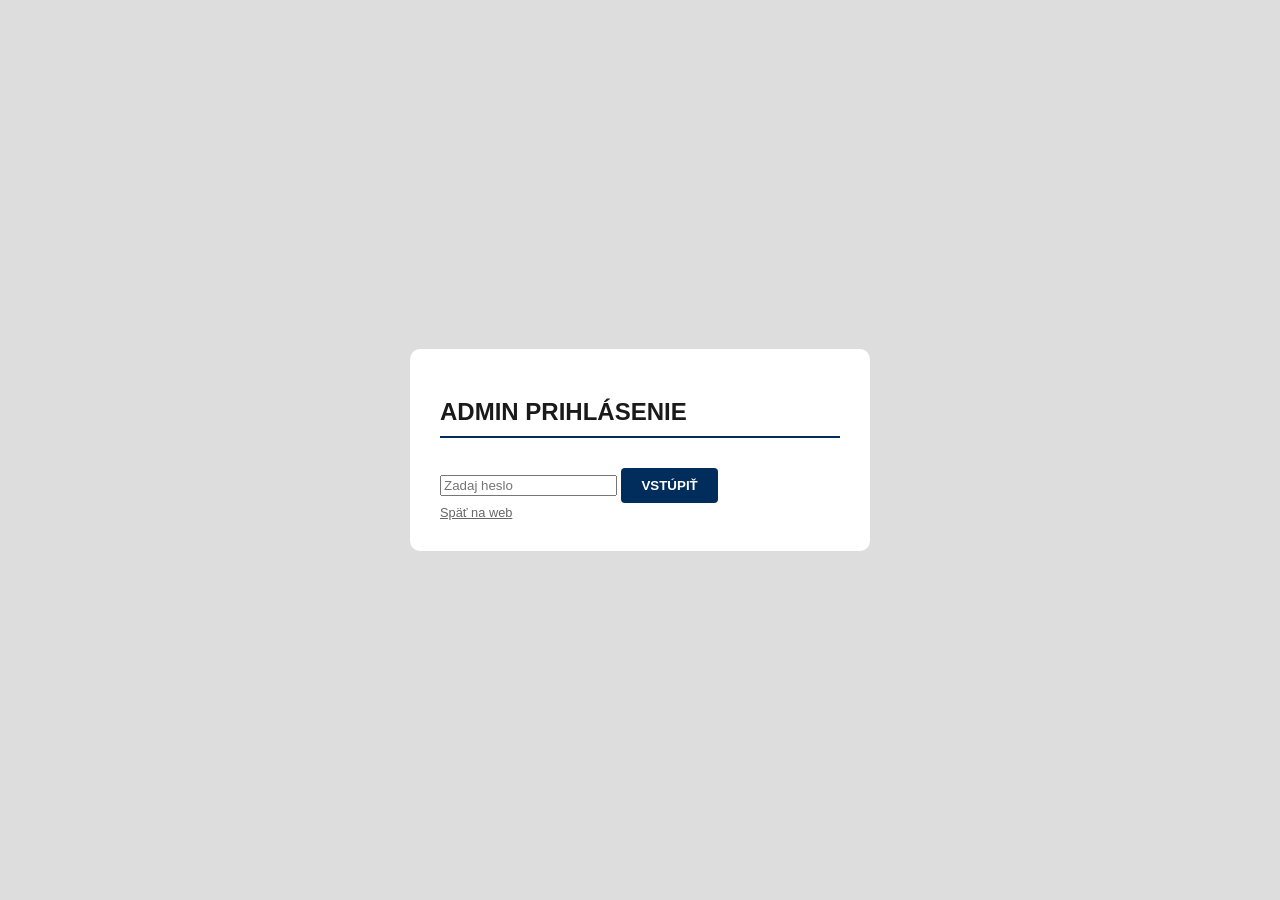
<file: admin.html>
<!DOCTYPE html>
<html lang="sk">
<head>
    <script>if (sessionStorage.getItem('isLoggedIn') !== 'true') window.location.href = 'login.html';</script>
    <meta charset="UTF-8">
    <title>Admin Panel | VK Pirane</title>
    <link rel="stylesheet" href="style.css">
    <style>
        .admin-section { background: white; padding: 20px; border-radius: 8px; margin-bottom: 25px; border: 1px solid #ddd; }
        .list-item { background: #f9f9f9; padding: 12px; margin-bottom: 8px; border-radius: 5px; display: flex; justify-content: space-between; align-items: center; border-left: 4px solid #002d5b; }
        input, select, button { width: 100%; padding: 10px; margin-bottom: 10px; border-radius: 4px; border: 1px solid #ccc; box-sizing: border-box; }
        .grid-admin { display: grid; grid-template-columns: 1fr 1fr; gap: 20px; }
    </style>
</head>
<body style="background:#f4f4f4; padding: 20px;">
    <div style="max-width: 1100px; margin: auto;">
        <h1>Admin Panel - VK Pirane Brusno</h1>
        <a href="index.html" onclick="sessionStorage.removeItem('isLoggedIn');">Odhlásiť sa / Späť na web</a>

        <div class="grid-admin" style="margin-top:20px;">
            <!-- ZÁPASY -->
            <div class="admin-section">
                <h2>Zápasy</h2>
                <input type="hidden" id="editMatchIndex" value="-1">
                <input type="text" id="team1" placeholder="Domáci">
                <input type="text" id="team2" placeholder="Hostia">
                <input type="text" id="score" placeholder="Skóre">
                <input type="date" id="date">
                <input type="time" id="time">
                <input type="text" id="alertText" placeholder="Zvýraznenie zápasu">
                <button id="saveMatchBtn" onclick="addMatch()" style="background:#002d5b; color:white; cursor:pointer; font-weight:bold;">ULOŽIŤ ZÁPAS</button>
                <div id="admin-matches-list"></div>
            </div>

            <!-- SÚPISKA -->
            <div class="admin-section">
                <h2>Súpiska tímu</h2>
                <input type="hidden" id="editPlayerIndex" value="-1">
                <input type="text" id="playerName" placeholder="Meno hráčky">
                <input type="number" id="playerNumber" placeholder="Číslo dresu">
                <input type="text" id="playerPosition" placeholder="Pozícia">
                <input type="text" id="playerImg" placeholder="URL fotky hráčky">
                <button id="savePlayerBtn" onclick="addPlayer()" style="background:#002d5b; color:white; cursor:pointer; font-weight:bold;">ULOŽIŤ HRÁČKU</button>
                <div id="admin-roster-list"></div>
            </div>

            <!-- FANSHOP -->
            <div class="admin-section">
                <h2>Fanshop</h2>
                <input type="hidden" id="editIndex" value="-1">
                <input type="text" id="prodName" placeholder="Názov produktu">
                <input type="text" id="prodPrice" placeholder="Cena">
                <input type="text" id="prodColor" placeholder="Farby (oddelené čiarkou)">
                <input type="text" id="prodImg" placeholder="URL fotiek (oddelené čiarkou)">
                <div style="display:flex; flex-wrap:wrap; gap:10px; margin-bottom:10px; background:#eee; padding:10px; border-radius:5px;">
                    <label><input type="checkbox" class="size-check" value="XS"> XS</label>
                    <label><input type="checkbox" class="size-check" value="S"> S</label>
                    <label><input type="checkbox" class="size-check" value="M"> M</label>
                    <label><input type="checkbox" class="size-check" value="L"> L</label>
                    <label><input type="checkbox" class="size-check" value="XL"> XL</label>
                    <label><input type="checkbox" class="size-check" value="XXL"> XXL</label>
                </div>
                <button id="saveBtn" onclick="addProduct()" style="background:#002d5b; color:white; cursor:pointer; font-weight:bold;">ULOŽIŤ PRODUKT</button>
                <div id="admin-products-list"></div>
            </div>

            <!-- OBJEDNÁVKY -->
            <div class="admin-section">
                <h2>Prijaté objednávky</h2>
                <div id="admin-orders-list"></div>
            </div>
        </div>
    </div>
    <script src="script.js"></script>
</body>
</html>
</file>
<file: style.css>
:root {
    --primary: #002d5b;
    --secondary: #ff6600;
    --light: #f4f4f4;
    --dark: #1a1a1a;
}

body { font-family: 'Roboto', sans-serif; margin: 0; background: var(--light); color: var(--dark); }
h1, h2 { font-family: 'Oswald', sans-serif; text-transform: uppercase; }
.container { max-width: 1000px; margin: 0 auto; padding: 0 20px; }

/* Header */
header { background: var(--primary); color: white; padding: 40px 0; text-align: center; border-bottom: 5px solid var(--secondary); }
header h1 span { color: var(--secondary); }

/* Navigácia */
nav { background: var(--dark); sticky; top: 0; z-index: 100; }
nav .container { display: flex; justify-content: center; }
nav a { color: white; padding: 15px 20px; text-decoration: none; font-weight: bold; transition: 0.3s; }
nav a:hover { background: var(--secondary); }
.admin-link { border-left: 1px solid #444; color: #888; font-size: 0.9em; }

/* Sekcie */
section { padding: 40px 0; }
h2 { border-bottom: 2px solid var(--primary); padding-bottom: 10px; margin-bottom: 30px; }
.dot { height: 12px; width: 12px; background-color: var(--secondary); display: inline-block; margin-right: 10px; }

/* Mriežka (Grid) */
.grid { display: grid; grid-template-columns: repeat(auto-fit, minmax(280px, 1fr)); gap: 20px; }

/* Karty */
.match-card, .product-card { background: white; padding: 20px; border-radius: 8px; box-shadow: 0 4px 6px rgba(0,0,0,0.1); text-align: center; }
.match-card { border-left: 5px solid var(--secondary); }
.price { font-weight: bold; color: var(--secondary); font-size: 1.2em; }
.btn { background: var(--primary); color: white; border: none; padding: 10px 20px; cursor: pointer; border-radius: 4px; text-transform: uppercase; font-weight: bold; }
.btn:hover { background: var(--secondary); }

/* Admin */
.admin-body { display: flex; align-items: center; justify-content: center; height: 100vh; background: #ddd; }
.admin-card { background: white; padding: 30px; border-radius: 10px; width: 100%; max-width: 400px; }
.form-group input { width: 100%; padding: 10px; margin-bottom: 10px; border: 1px solid #ccc; border-radius: 4px; box-sizing: border-box; }

.welcome-box { background: var(--primary); color: white; padding: 40px; border-radius: 10px; text-align: center; margin-bottom: 30px; }
.overview-card { background: white; padding: 20px; border-radius: 8px; border-top: 4px solid var(--secondary); text-align: center; }
.overview-card h4 { margin-top: 0; color: var(--primary); text-transform: uppercase; }
.cart-btn { cursor:pointer; color:white; font-weight:bold; background: var(--secondary); padding: 8px 15px; border-radius: 20px; transition: 0.3s; }
.cart-btn:hover { transform: scale(1.05); }
.nav-links a { margin-right: 15px; text-decoration: none; color: white; font-weight: bold; }
</file>
